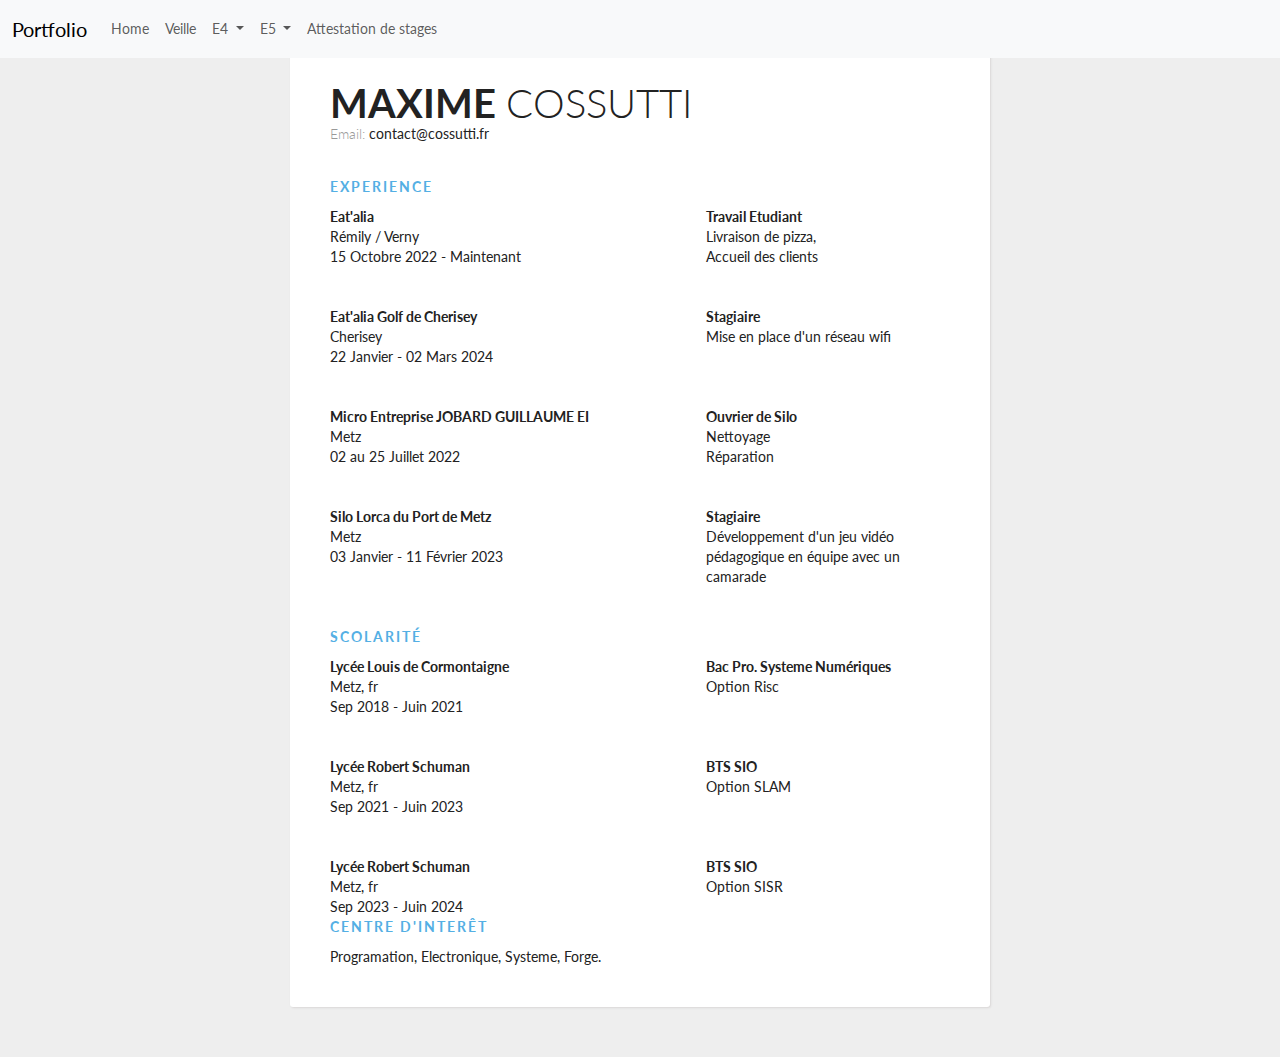
<file: index.html>
<!DOCTYPE html>
<html lang="fr">
<head>
    <meta charset="UTF-8">
    <meta name="viewport" content="width=device-width, initial-scale=1.0">
    <link href="https://cdn.jsdelivr.net/npm/bootstrap@5.3.3/dist/css/bootstrap.min.css" rel="stylesheet" integrity="sha384-QWTKZyjpPEjISv5WaRU9OFeRpok6YctnYmDr5pNlyT2bRjXh0JMhjY6hW+ALEwIH" crossorigin="anonymous">
    <script src="https://cdn.jsdelivr.net/npm/bootstrap@5.3.3/dist/js/bootstrap.bundle.min.js" integrity="sha384-YvpcrYf0tY3lHB60NNkmXc5s9fDVZLESaAA55NDzOxhy9GkcIdslK1eN7N6jIeHz" crossorigin="anonymous"></script>
    <link href='https://fonts.googleapis.com/css?family=Lato:400,300,700' rel='stylesheet' type='text/css'>
    <title>Cossutti Maxime</title>
    <meta name="description" content="Cossutti Maxime Portfolio">
    <link rel="stylesheet" href="index.css">
</head>
<body>
    <header class="header">

    </header>
    <main>
        

<div class="container">
  <div class="header">
    <div class="full-name">
      <span class="first-name">Maxime</span> 
      <span class="last-name">Cossutti</span>
    </div>
    <div class="contact-info">
      <span class="email">Email: </span>
      <span class="email-val">contact@cossutti.fr</span>
    </div>
    
    <!-- <div class="about">
      <span class="position">Front-End Developer </span>
      <span class="desc">
        I am a front-end developer with more than 3 years of experience writing html, css, and js. I'm motivated, result-focused and seeking a successful team-oriented company with opportunity to grow. 
      </span>
    </div> -->
  </div>
   <div class="details">
    <div class="section">
      <div class="section__title">Experience</div>
      <div class="section__list">
        <div class="section__list-item">
          <div class="left">
            <div class="name">Eat'alia</div>
            <div class="addr">Rémily / Verny</div>
            <div class="duration">15 Octobre 2022 - Maintenant </div>
          </div>
          <div class="right">
            <div class="name">Travail Etudiant</div>
            <div class="desc">Livraison de pizza, <br> Accueil des clients</div>
          </div>
        </div>
        <div class="section__list-item">
          <div class="left">
            <div class="name">Eat'alia Golf de Cherisey</div>
            <div class="addr">Cherisey</div>
            <div class="duration">22 Janvier - 02 Mars 2024</div>
          </div>
          <div class="right">
            <div class="name">Stagiaire</div>
            <div class="desc">Mise en place d'un réseau wifi</div>
          </div>
        </div>
        <div class="section__list-item">
            <div class="left">
              <div class="name">Micro Entreprise JOBARD GUILLAUME EI</div>
              <div class="addr">Metz</div>
              <div class="duration">02 au 25 Juillet 2022</div>
            </div>
            <div class="right">
              <div class="name">Ouvrier de Silo</div>
              <div class="desc">Nettoyage <br> Réparation</div>
            </div>
        </div>
        <div class="section__list-item">
            <div class="left">
              <div class="name">Silo Lorca du Port de Metz</div>
              <div class="addr">Metz</div>
              <div class="duration">03 Janvier - 11 Février 2023</div>
            </div>
            <div class="right">
              <div class="name">Stagiaire</div>
              <div class="desc">Développement d'un jeu vidéo pédagogique en équipe avec un camarade </div>
            </div>
        </div>

      </div>
    </div>
    <div class="section">
      <div class="section__title">Scolarité</div>
      <div class="section__list">
        <div class="section__list-item">
          <div class="left">
            <div class="name">Lycée Louis de Cormontaigne</div>
            <div class="addr">Metz, fr</div>
            <div class="duration">Sep 2018 - Juin 2021</div>
          </div>
          <div class="right">
            <div class="name">Bac Pro. Systeme Numériques</div>
            <div class="desc">Option Risc</div>
          </div>
        </div>
        <div class="section__list-item">
          <div class="left">
            <div class="name">Lycée Robert Schuman</div>
            <div class="addr">Metz, fr</div>
            <div class="duration">Sep 2021 - Juin 2023</div>
          </div>
          <div class="right">
            <div class="name">BTS SIO</div>
            <div class="desc">Option SLAM</div>
          </div>
        </div>
        <div class="section__list-item">
          <div class="left">
            <div class="name">Lycée Robert Schuman</div>
            <div class="addr">Metz, fr</div>
            <div class="duration">Sep 2023 - Juin 2024</div>
          </div>
          <div class="right">
            <div class="name">BTS SIO</div>
            <div class="desc">Option SISR</div>
          </div>
        </div>
      </div>
      
  <!-- </div>
     <div class="section">
      <div class="section__title">Projects</div> 
       <div class="section__list">
         <div class="section__list-item">
           <div class="name">DSP</div>
           <div class="text">I am a front-end developer with more than 3 years of experience writing html, css, and js. I'm motivated, result-focused and seeking a successful team-oriented company with opportunity to grow.</div>
         </div>
         
         <div class="section__list-item">
                    <div class="name">DSP</div>
           <div class="text">I am a front-end developer with more than 3 years of experience writing html, css, and js. I'm motivated, result-focused and seeking a successful team-oriented company with opportunity to grow. <a href="/login">link</a>
           </div>
         </div>
       </div>
    </div> -->
     <!-- <div class="section">
       <div class="section__title">Compétences</div>
       <div class="skills">
         <div class="skills__item">
           <div class="left"><div class="name">
             Javascript
             </div></div>
           <div class="right">
                          <input  id="ck1" type="checkbox" checked/>

             <label for="ck1"></label>
                          <input id="ck2" type="checkbox" checked/>

              <label for="ck2"></label>
                         <input id="ck3" type="checkbox" />

              <label for="ck3"></label>
                           <input id="ck4" type="checkbox" />
            <label for="ck4"></label>
                          <input id="ck5" type="checkbox" />
              <label for="ck5"></label>

           </div>
         </div>
         
       </div>
       <div class="skills__item">
           <div class="left"><div class="name">
             CSS</div></div>
           <div class="right">
                          <input  id="ck1" type="checkbox" checked/>

             <label for="ck1"></label>
                          <input id="ck2" type="checkbox" checked/>

              <label for="ck2"></label>
                         <input id="ck3" type="checkbox" />

              <label for="ck3"></label>
                           <input id="ck4" type="checkbox" />
            <label for="ck4"></label>
                          <input id="ck5" type="checkbox" />
              <label for="ck5"></label>

           </div>
         </div>
         
       </div> -->
     <div class="section">
     <div class="section__title">
       Centre d'interêt
       </div>
       <div class="section__list">
         <div class="section__list-item">
                  Programation, Electronique, Systeme, Forge.
          </div>
       </div>
     </div>
     </div>
  </div>
</div>
    </main>
    <footer></footer>
</body>
<script src="/main.js"></script>
</html>
</file>
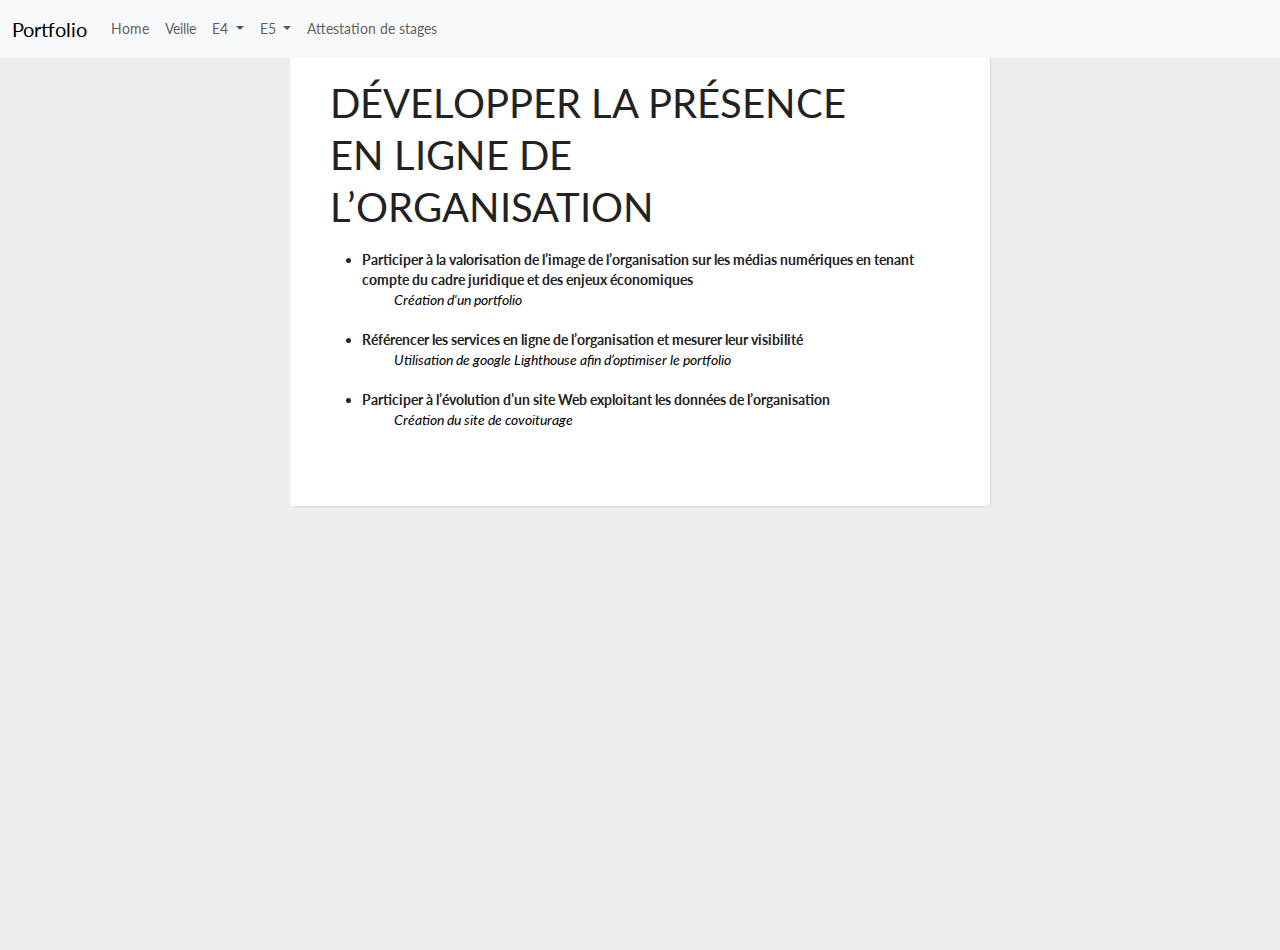
<file: dev.html>
<!DOCTYPE html>
<html lang="fr">
<head>
    <meta charset="UTF-8">
    <meta name="viewport" content="width=device-width, initial-scale=1.0">
    <link href="https://cdn.jsdelivr.net/npm/bootstrap@5.3.3/dist/css/bootstrap.min.css" rel="stylesheet" integrity="sha384-QWTKZyjpPEjISv5WaRU9OFeRpok6YctnYmDr5pNlyT2bRjXh0JMhjY6hW+ALEwIH" crossorigin="anonymous">
    <script src="https://cdn.jsdelivr.net/npm/bootstrap@5.3.3/dist/js/bootstrap.bundle.min.js" integrity="sha384-YvpcrYf0tY3lHB60NNkmXc5s9fDVZLESaAA55NDzOxhy9GkcIdslK1eN7N6jIeHz" crossorigin="anonymous"></script>
    <link rel="stylesheet" href="index.css">
    <link href='https://fonts.googleapis.com/css?family=Lato:400,300,700' rel='stylesheet' type='text/css'>
    <title>Développer la présence en ligne de l’organisation</title>
    
</head>
<body>
    <header class="header">

    </header>
    <main>
        <div class="container">
            <div class="header">
                <div class="title">
                    Développer la présence <br><br> en ligne de <br><br> l’organisation 
                </div>
            </div>
            <div class="details">
                <div class="section">
                    <ul>
                        <li class=""><strong>Participer à la valorisation de l’image de l’organisation sur les médias numériques en tenant compte du cadre juridique et des enjeux économiques</strong>
                            <ul>
                                <a href="/act/Portfolio.html" target="_blank" rel="noopener noreferrer">Création d'un portfolio</a>
                            </ul>
                        </li><br>
                        <li class=""><strong> Référencer les services en ligne de l’organisation et mesurer leur visibilité </strong>
                            <ul>
                                <a href="/RapportLight.png" target="_blank" rel="noopener noreferrer"> Utilisation de google Lighthouse afin d’optimiser le portfolio </a>
                            </ul>
                        </li><br>
                        <li class=""><strong> Participer à l’évolution d’un site Web exploitant les données de l’organisation </strong>
                            <ul>
                                <a href="/SIO1_COSSUTTI_MAXIME_CR_STAGE1.pdf" target="_blank" rel="noopener noreferrer"> Création du site de covoiturage </a>
                            </ul>
                        </li><br>
                    </ul>
                </div>
            </div>
        </div>
    </main>
    <footer></footer>
</body>
<script src="/main.js"></script>
</html>
</file>
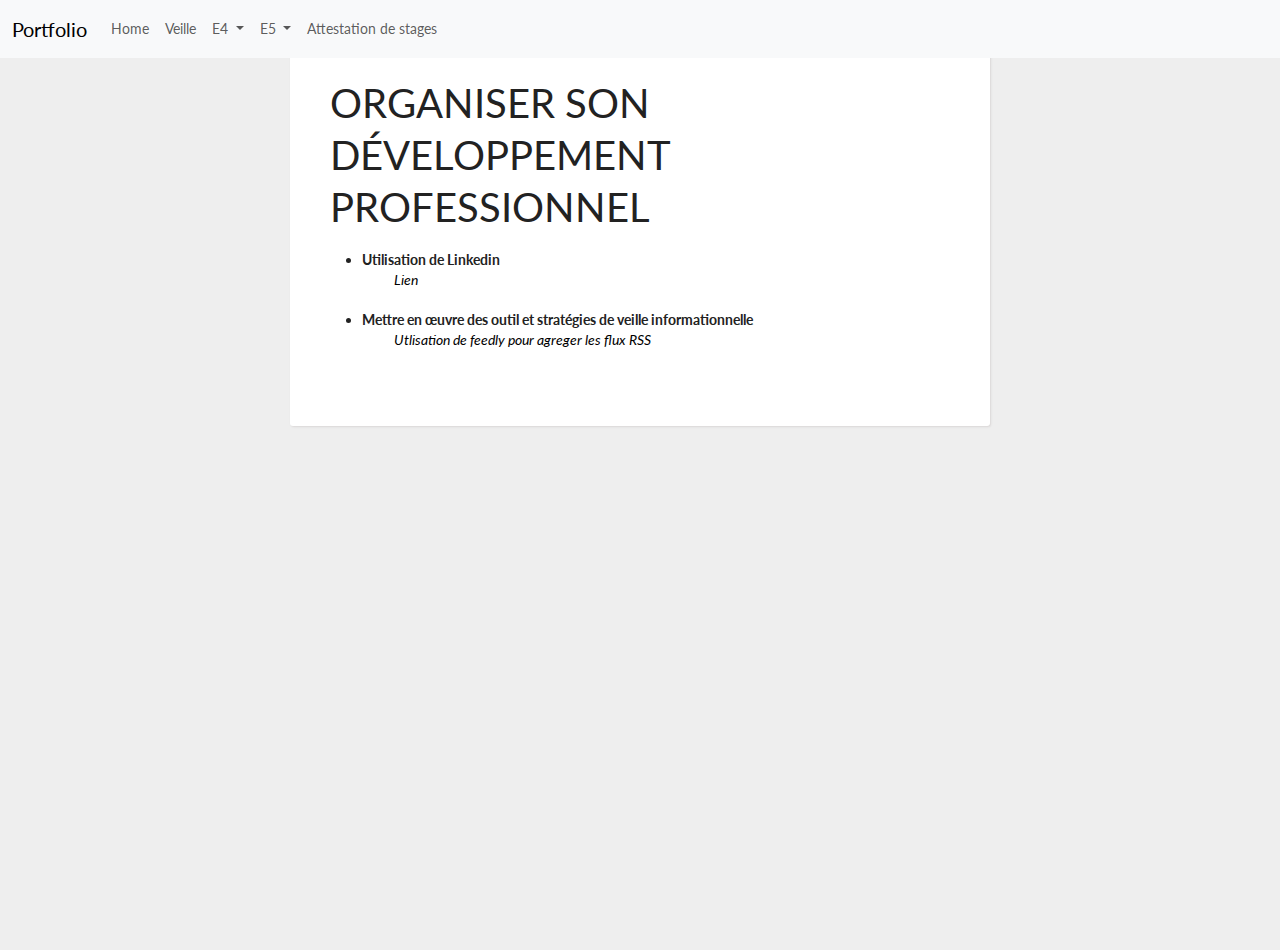
<file: devPro.html>
<!DOCTYPE html>
<html lang="fr">
<head>
    <meta charset="UTF-8">
    <meta name="viewport" content="width=device-width, initial-scale=1.0">
    <link href="https://cdn.jsdelivr.net/npm/bootstrap@5.3.3/dist/css/bootstrap.min.css" rel="stylesheet" integrity="sha384-QWTKZyjpPEjISv5WaRU9OFeRpok6YctnYmDr5pNlyT2bRjXh0JMhjY6hW+ALEwIH" crossorigin="anonymous">
    <script src="https://cdn.jsdelivr.net/npm/bootstrap@5.3.3/dist/js/bootstrap.bundle.min.js" integrity="sha384-YvpcrYf0tY3lHB60NNkmXc5s9fDVZLESaAA55NDzOxhy9GkcIdslK1eN7N6jIeHz" crossorigin="anonymous"></script>
    <link rel="stylesheet" href="index.css">
    <link href='https://fonts.googleapis.com/css?family=Lato:400,300,700' rel='stylesheet' type='text/css'>
    <title>Organiser son développement professionnel</title>
</head>
<body>
    <header class="header">

    </header>
    <main>
        <div class="container">
            <div class="header">
                <div class="title">
                    Organiser son <br><br>  développement <br><br>  professionnel 
                </div>
            </div>
            <div class="details">
                <div class="section">
                    <ul>
                        <li class=""><strong>Utilisation de Linkedin</strong>
                            <ul>
                                <a href="www.linkedin.com/in/maxime-cossutti-784a92210" target="_blank" rel="noopener noreferrer">Lien</a>
                            </ul>
                        </li><br>
                        <li class=""><strong>Mettre en œuvre des outil et stratégies de veille informationnelle </strong>
                            <ul>
                                <a href="">Utlisation de feedly pour agreger les flux RSS</a>
                            </ul>
                        </li><br>
                    </ul>
                </div>
            </div>
        </div>
    </main>
    <footer></footer>
</body>
<script src="/main.js"></script>
</html>
</file>
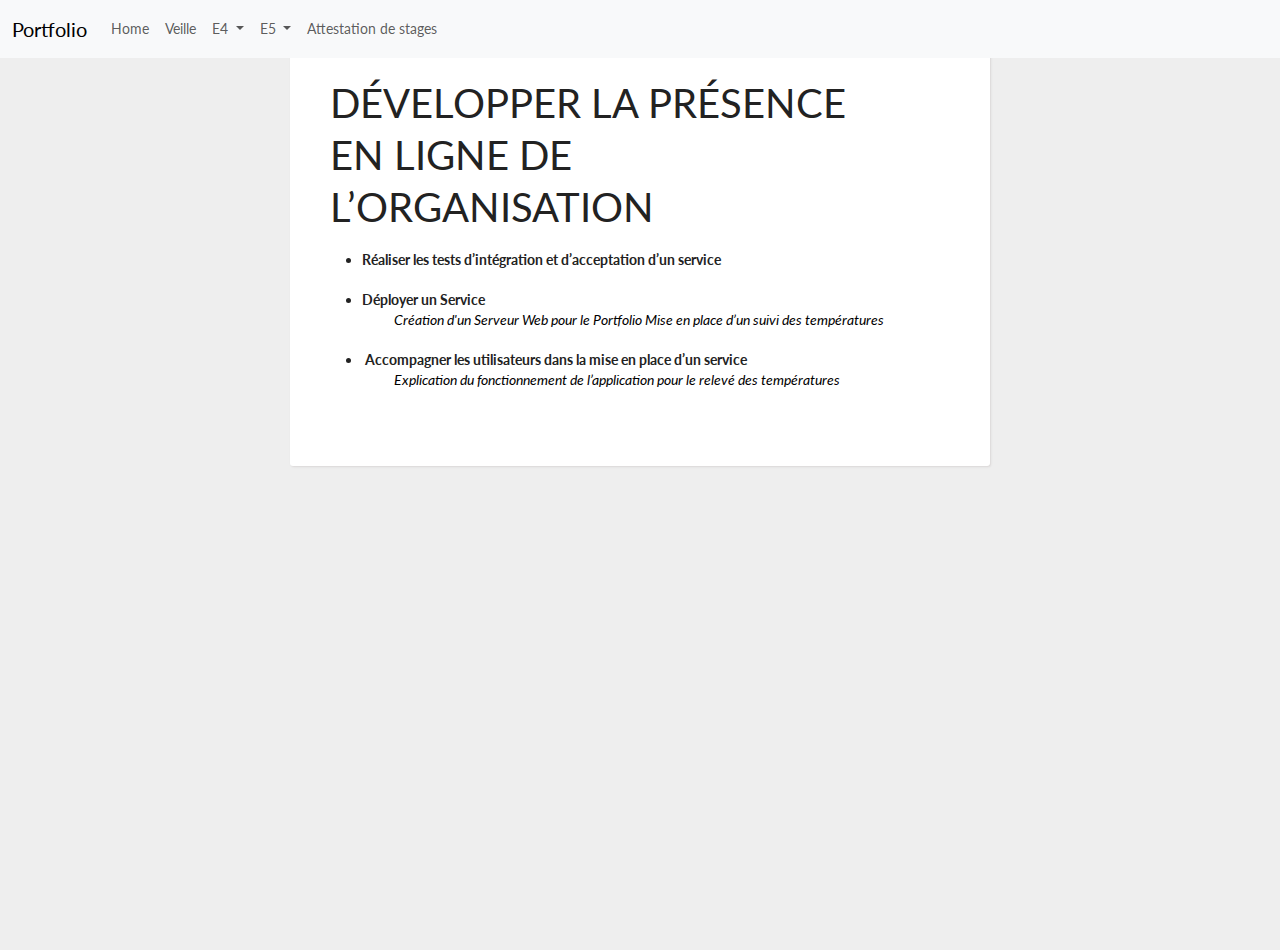
<file: disp.html>
<!DOCTYPE html>
<html lang="fr">
<head>
    <meta charset="UTF-8">
    <meta name="viewport" content="width=device-width, initial-scale=1.0">
    <link href="https://cdn.jsdelivr.net/npm/bootstrap@5.3.3/dist/css/bootstrap.min.css" rel="stylesheet" integrity="sha384-QWTKZyjpPEjISv5WaRU9OFeRpok6YctnYmDr5pNlyT2bRjXh0JMhjY6hW+ALEwIH" crossorigin="anonymous">
    <script src="https://cdn.jsdelivr.net/npm/bootstrap@5.3.3/dist/js/bootstrap.bundle.min.js" integrity="sha384-YvpcrYf0tY3lHB60NNkmXc5s9fDVZLESaAA55NDzOxhy9GkcIdslK1eN7N6jIeHz" crossorigin="anonymous"></script>
    <link rel="stylesheet" href="index.css">
    <link href='https://fonts.googleapis.com/css?family=Lato:400,300,700' rel='stylesheet' type='text/css'>
    <title>Développer la présence en ligne de l’organisation</title>
    
</head>
<body>
    <header class="header">

    </header>
    <main>
        <div class="container">
            <div class="header">
                <div class="title">
                    Développer la présence <br><br> en ligne de <br><br> l’organisation 
                </div>
            </div>
            <div class="details">
                <div class="section">
                    <ul>
                        <li class=""><strong> Réaliser les tests d’intégration et d’acceptation d’un service
                        </strong>
                            <ul>
                                
                            </ul>
                        </li><br>
                        <li class=""><strong> Déployer un Service </strong>
                            <ul>
                                <a href="/act/Mise en place d'un serveur Web.pdf" target="_blank" rel="noopener noreferrer"> Création d'un Serveur Web pour le Portfolio </a>
                                <a href="#" target="_blank" rel="noopener noreferrer">Mise en place d’un suivi des températures
                                </a>
                            </ul>
                        </li><br>
                        <li class=""><strong>  Accompagner les utilisateurs dans la mise en place d’un service
                        </strong>
                            <ul>
                                <a href="/act/Suivie Température frigo.pdf" target="_blank" rel="noopener noreferrer"> Explication du fonctionnement de l’application pour le relevé des températures 
                                </a>
                            </ul>
                        </li><br>
                    </ul>
                </div>
            </div>
        </div>
    </main>
    <footer></footer>
</body>
<script src="/main.js"></script>
</html>
</file>
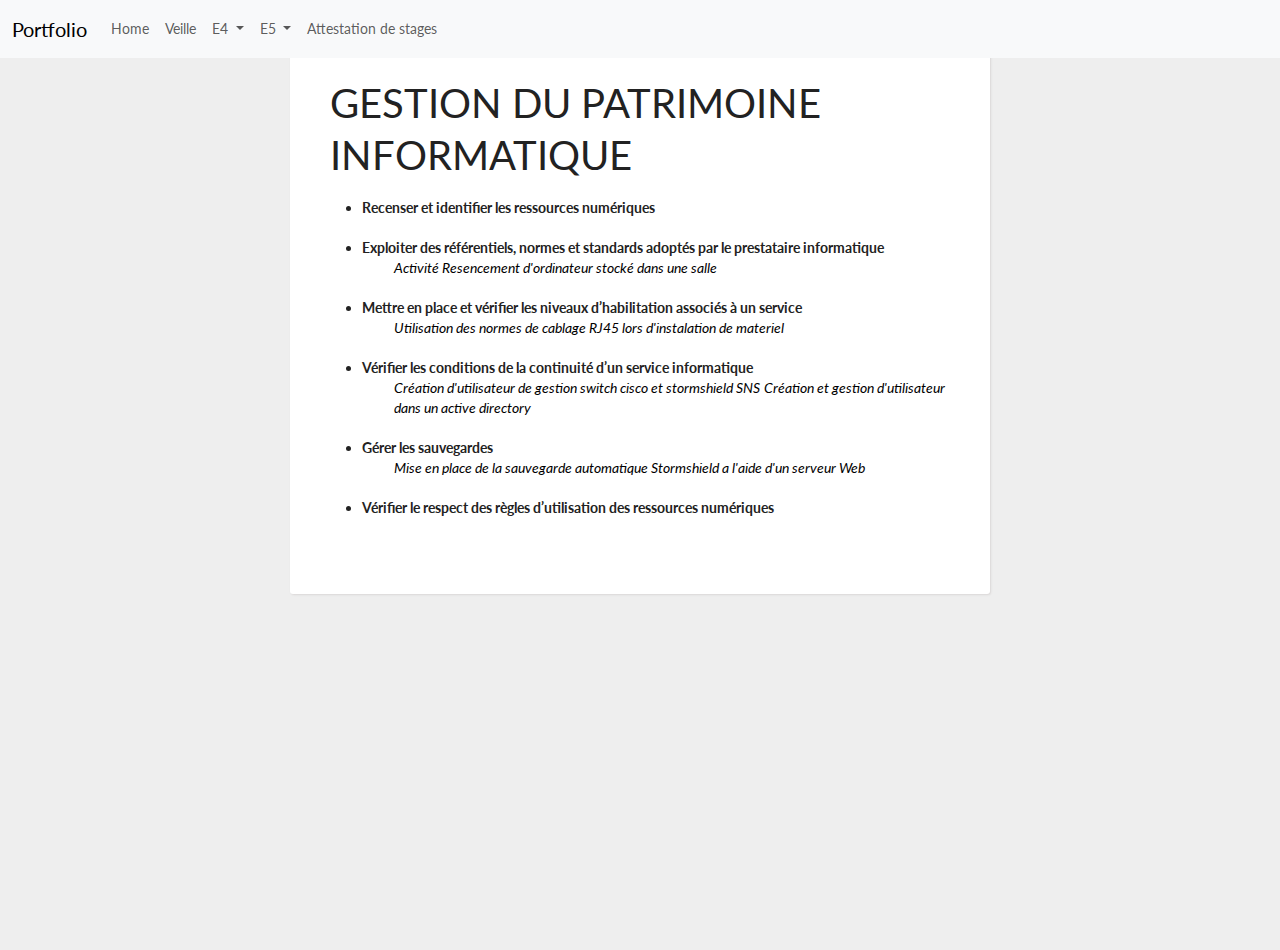
<file: gestion.html>
<!DOCTYPE html>
<html lang="fr">
<head>
    <meta charset="UTF-8">
    <meta name="viewport" content="width=device-width, initial-scale=1.0">
    <link href="https://cdn.jsdelivr.net/npm/bootstrap@5.3.3/dist/css/bootstrap.min.css" rel="stylesheet" integrity="sha384-QWTKZyjpPEjISv5WaRU9OFeRpok6YctnYmDr5pNlyT2bRjXh0JMhjY6hW+ALEwIH" crossorigin="anonymous">
    <script src="https://cdn.jsdelivr.net/npm/bootstrap@5.3.3/dist/js/bootstrap.bundle.min.js" integrity="sha384-YvpcrYf0tY3lHB60NNkmXc5s9fDVZLESaAA55NDzOxhy9GkcIdslK1eN7N6jIeHz" crossorigin="anonymous"></script>
    <link rel="stylesheet" href="index.css">
    <link href='https://fonts.googleapis.com/css?family=Lato:400,300,700' rel='stylesheet' type='text/css'>
    <title>Gestion du patrimoine Informatique</title>
</head>
<body>
    <header class="header">

    </header>
    <main>
        <div class="container">
            <div class="header">
                <div class="title">
                    Gestion du patrimoine <br><br> Informatique
                </div>
            </div>
            <div class="details">
                <div class="section">
                    <ul>
                        <li class=""><strong>Recenser et identifier les ressources numériques</strong>
                            <ul>

                            </ul>
                        </li><br>
                        <li class=""><strong>Exploiter des référentiels, normes et standards adoptés par le prestataire informatique</strong>
                            <ul>
                                <a href="/SIO1_COSSUTTI_MAXIME_CR_STAGE1.pdf" target="_blank" rel="noopener noreferrer">Activité Resencement d'ordinateur stocké dans une salle</a>
                            </ul>
                        </li><br>
                        <li class=""><strong>Mettre en place et vérifier les niveaux d’habilitation associés à un service</strong>
                            <ul>
                                <a href="https://fr.wikipedia.org/wiki/RJ45#:~:text=Deux%20normes%20de%20c%C3%A2blages%20sont,blanc%2Dvert)%20sont%20interchang%C3%A9es." target="_blank" rel="noopener noreferrer">Utilisation des normes de cablage RJ45 lors d'instalation de materiel</a>
                            </ul>
                        </li><br>
                        <li class=""><strong>Vérifier les conditions de la continuité d’un service informatique</strong>
                            <ul>
                                <a href="#" target="_blank" rel="noopener noreferrer">Création d'utilisateur de gestion switch cisco et stormshield SNS</a>
                                <a href="#" target="_blank" rel="noopener noreferrer">Création et gestion d'utilisateur dans un active directory</a>
                            </ul>
                        </li><br>
                        <li class=""><strong>Gérer les sauvegardes</strong>
                            <ul>
                                <a href="#" target="_blank" rel="noopener noreferrer">Mise en place de la sauvegarde automatique Stormshield a l'aide d'un serveur Web</a>
                            </ul>
                        </li><br>
                        <li class=""><strong>Vérifier le respect des règles d’utilisation des ressources numériques</strong>
                            <ul>
                                
                            </ul>
                        </li><br>
                    </ul>
                </div>
            </div>
        </div>
    </main>
    <footer></footer>
</body>
<script src="/main.js"></script>
</html>
</file>
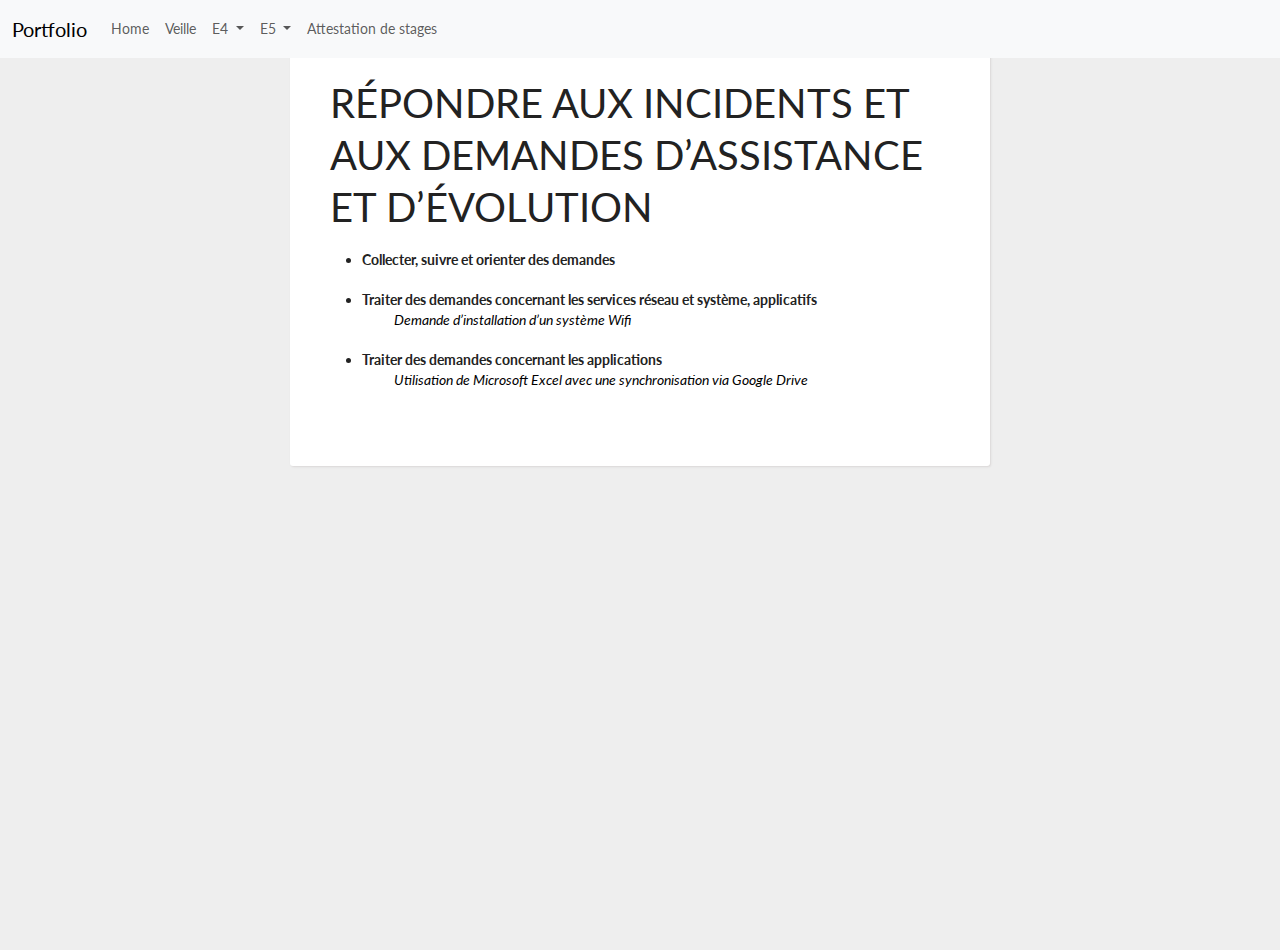
<file: rep.html>
<!DOCTYPE html>
<html lang="fr">
<head>
    <meta charset="UTF-8">
    <meta name="viewport" content="width=device-width, initial-scale=1.0">
    <link href="https://cdn.jsdelivr.net/npm/bootstrap@5.3.3/dist/css/bootstrap.min.css" rel="stylesheet" integrity="sha384-QWTKZyjpPEjISv5WaRU9OFeRpok6YctnYmDr5pNlyT2bRjXh0JMhjY6hW+ALEwIH" crossorigin="anonymous">
    <script src="https://cdn.jsdelivr.net/npm/bootstrap@5.3.3/dist/js/bootstrap.bundle.min.js" integrity="sha384-YvpcrYf0tY3lHB60NNkmXc5s9fDVZLESaAA55NDzOxhy9GkcIdslK1eN7N6jIeHz" crossorigin="anonymous"></script>
    <link rel="stylesheet" href="index.css">
    <link href='https://fonts.googleapis.com/css?family=Lato:400,300,700' rel='stylesheet' type='text/css'>
    <title>Répondre aux incidents et aux demandes d’assistance et d’évolution</title>
</head>
<body>
    <header class="header">

    </header>
    <main>
        <div class="container">
            <div class="header">
                <div class="title">
                    Répondre aux incidents et <br><br> aux demandes d’assistance <br><br> et d’évolution
                </div>
            </div>
            <div class="details">
                <div class="section">
                    <ul>
                        <li class=""><strong>Collecter, suivre et orienter des demandes 
                        </strong>
                            <ul>
                                
                                
                            </ul>
                        </li><br>
                        <li class=""><strong>Traiter des demandes concernant les services réseau et système, applicatifs
                        </strong>
                            <ul>
                                <a href="/act/Projet Instalation d'un réseau wifi.pdf" target="_blank" rel="noopener noreferrer">Demande d’installation d’un système Wifi</a>
                            </ul>
                        </li><br>
                        <li class=""><strong>Traiter des demandes concernant les applications
                        </strong>
                            <ul>
                                <a href="/act/Synchornisation Ficher Exel Via Google Drive.pdf" target="_blank" rel="noopener noreferrer">Utilisation de Microsoft Excel avec une synchronisation via Google Drive 
                                </a>
                            </ul>
                        </li><br>
                    </ul>
                </div>
            </div>
        </div>
    </main>
    <footer></footer>
</body>
<script src="/main.js"></script>
</html>
</file>
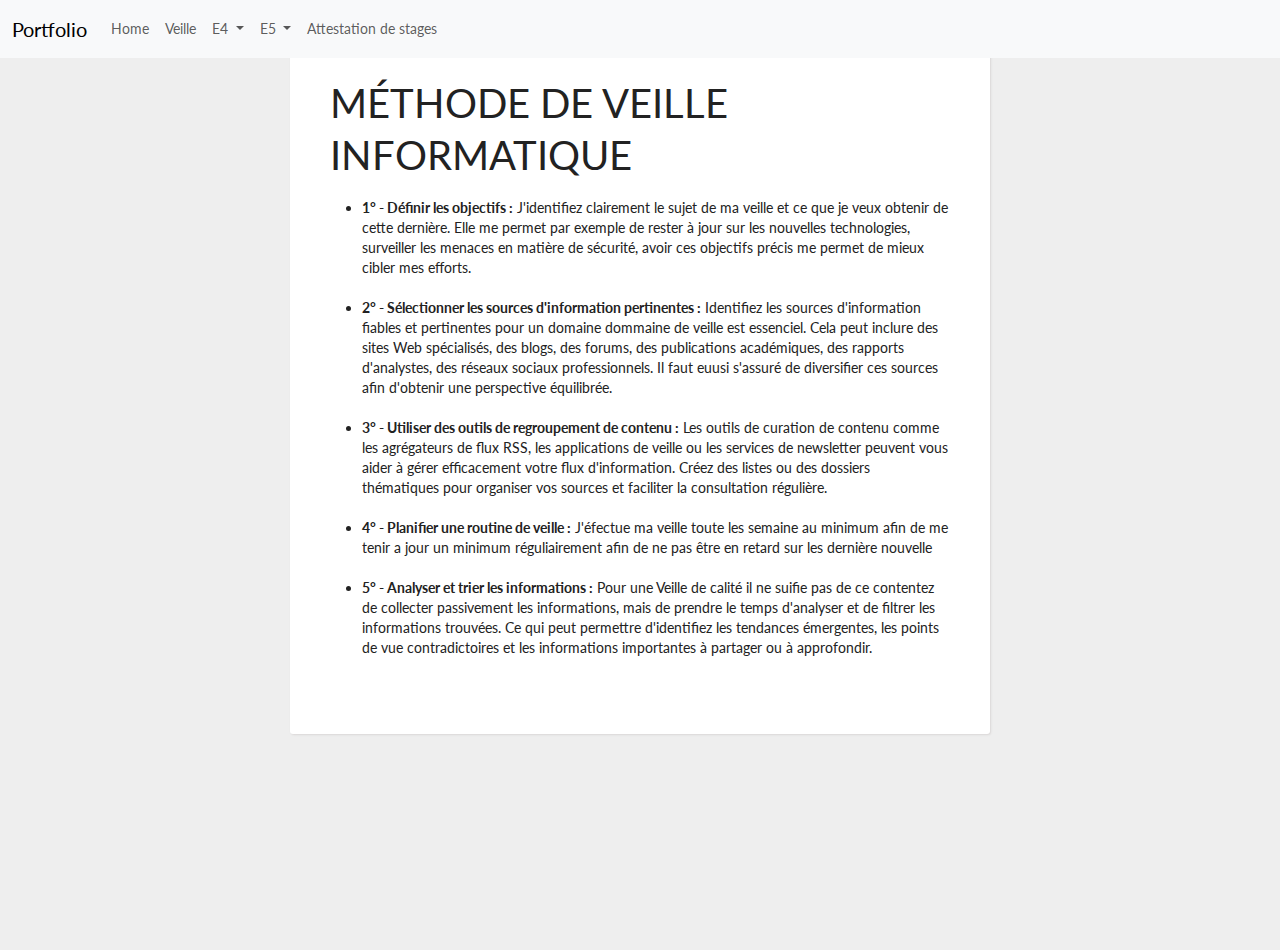
<file: veille.html>
<!DOCTYPE html>
<html lang="fr">
<head>
    <meta charset="UTF-8">
    <meta name="viewport" content="width=device-width, initial-scale=1.0">
    <link href="https://cdn.jsdelivr.net/npm/bootstrap@5.3.3/dist/css/bootstrap.min.css" rel="stylesheet" integrity="sha384-QWTKZyjpPEjISv5WaRU9OFeRpok6YctnYmDr5pNlyT2bRjXh0JMhjY6hW+ALEwIH" crossorigin="anonymous">
    <script src="https://cdn.jsdelivr.net/npm/bootstrap@5.3.3/dist/js/bootstrap.bundle.min.js" integrity="sha384-YvpcrYf0tY3lHB60NNkmXc5s9fDVZLESaAA55NDzOxhy9GkcIdslK1eN7N6jIeHz" crossorigin="anonymous"></script>
    <link rel="stylesheet" href="index.css">
    <link href='https://fonts.googleapis.com/css?family=Lato:400,300,700' rel='stylesheet' type='text/css'>
    <title>Veille Informatique</title>
</head>
<body>
    <header class="header">

    </header>
    <main>
        <div class="container">
            <div class="header">
                <div class="title">
                    Méthode De Veille <br><br> Informatique
                </div>
            </div>
            <div class="details">
                <div class="section">
                    <ul>
                        <li class=""><strong>1° - Définir les objectifs :</strong> J'identifiez clairement le sujet de ma veille et ce que je veux obtenir de cette dernière. Elle me permet par exemple de rester à jour sur les nouvelles technologies,  surveiller les menaces en matière de sécurité, avoir ces objectifs précis me permet de mieux cibler mes efforts.</li><br>
                        <li class=""><strong>2° - Sélectionner les sources d'information pertinentes :</strong> Identifiez les sources d'information fiables et pertinentes pour un domaine dommaine de veille est essenciel. Cela peut inclure des sites Web spécialisés, des blogs, des forums, des publications académiques, des rapports d'analystes, des réseaux sociaux professionnels. Il faut euusi s'assuré de diversifier ces sources afin d'obtenir une perspective équilibrée.</li><br>
                        <li class=""><strong>3° - Utiliser des outils de regroupement de contenu :</strong> Les outils de curation de contenu comme les agrégateurs de flux RSS, les applications de veille ou les services de newsletter peuvent vous aider à gérer efficacement votre flux d'information. Créez des listes ou des dossiers thématiques pour organiser vos sources et faciliter la consultation régulière.</li><br>
                        <li class=""><strong>4° - Planifier une routine de veille :</strong> J'éfectue ma veille toute les semaine au minimum afin de me tenir a jour un minimum réguliairement afin de ne pas être en retard sur les dernière nouvelle</li><br>
                        <li class=""><strong>5° - Analyser et trier les informations :</strong> Pour une Veille de calité il ne suifie pas de ce contentez de collecter passivement les informations, mais de prendre le temps d'analyser et de filtrer les informations trouvées. Ce qui peut permettre d'identifiez les tendances émergentes, les points de vue contradictoires et les informations importantes à partager ou à approfondir.</li><br>
                    </ul>
                </div>
            </div>
        </div>
    </main>
    <footer></footer>
</body>
<script src="/main.js"></script>
</html>
</file>
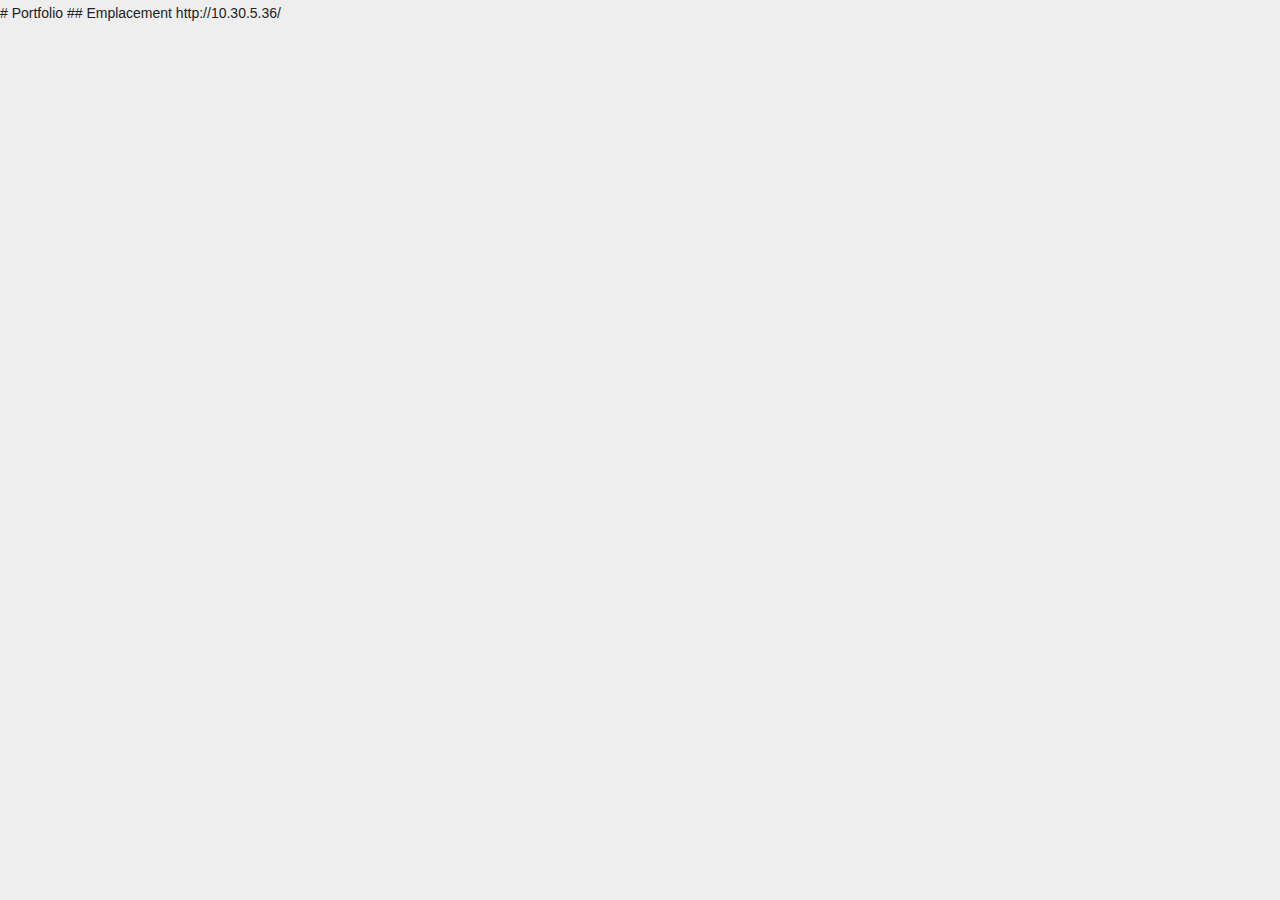
<file: act/Portfolio.html>
<!DOCTYPE html>
<html lang="en">
<head>
    <meta charset="UTF-8">
    <meta name="viewport" content="width=device-width, initial-scale=1.0">
    <script type="module" src="https://md-block.verou.me/md-block.js"></script>
    <link rel="stylesheet" href="../index.css">
    <title>Portfolio</title>
</head>
<body>
    <md-block>
        # Portfolio
        ## Emplacement
        http://10.30.5.36/
        
    </md-block>
</body>
</html>
</file>
<file: index.css>
* {
    margin: 0;
    padding: 0;
    box-sizing: border-box;
  }
  html {
    height: 100%;  
  }
  
  body {
    min-height: 100%;  
    background: #eee;
    font-family: 'Lato', sans-serif;
    font-weight: 400;
    color: #222;
    font-size: 14px;
    line-height: 26px;
    padding-bottom: 50px;
  }
  .nav-item .active{
    border: solid;
    border-color: black;
    border-radius: 15px;
    border-width: 2px;
  }
  
  .container {
    max-width: 700px;   
    background: #fff;
    margin: 0px auto 0px; 
    box-shadow: 1px 1px 2px #DAD7D7;
    border-radius: 3px;  
    padding: 40px;
    margin-top: 50px;
  }
  
  .header {
    margin-bottom: 30px;
    
    .full-name{
      font-size: 40px;
      text-transform: uppercase;
      margin-bottom: 5px;
    }

    .title{
      font-size: 40px;
      text-transform: uppercase;
      margin-bottom: 5px;
    }
    
    .first-name {
      font-weight: 700;
    }
    
    .last-name {
      font-weight: 300;
    }
    
    .contact-info {
      margin-bottom: 20px;
    }
    
    .email ,
    .phone {
      color: #999;
      font-weight: 300;
    } 
    
    .separator {
      height: 10px;
      display: inline-block;
      border-left: 2px solid #999;
      margin: 0px 10px;
    }
    
    .position {
      font-weight: bold;
      display: inline-block;
      margin-right: 10px;
      text-decoration: underline;
    }
  }
  
  
  .details {
    line-height: 20px;
    
    .section {
      margin-bottom: 40px;  
    }
    
    .section:last-of-type {
      margin-bottom: 0px;  
    }
    
    .section__title {
      letter-spacing: 2px;
      color: #54AFE4;
      font-weight: bold;
      margin-bottom: 10px;
      text-transform: uppercase;
    }
    
    .section__list-item {
      margin-bottom: 40px;
    }
    
    .section__list-item:last-of-type {
      margin-bottom: 0;
    }
    
    .left ,
    .right {
      vertical-align: top;
      display: inline-block;
    }
    
    .left {
      width: 60%;    
    }
    
    .right {
      tex-align: right;
      width: 39%;    
    }
    
    .name {
      font-weight: bold;
    }
    
    a {
      text-decoration: none;
      color: #000;
      font-style: italic;
    }
    
    a:hover {
      text-decoration: underline;
      color: #000;
    }
    
    .skills {
      
    }
      
    .skills__item {
      margin-bottom: 10px;  
    }
    
    .skills__item .right {
      input {
        display: none;
      }
      
      label {
        display: inline-block;  
        width: 20px;
        height: 20px;
        background: #C3DEF3;
        border-radius: 20px;
        margin-right: 3px;
      }
      
      input:checked + label {
        background: #79A9CE;
      }
    }
  }
</file>
